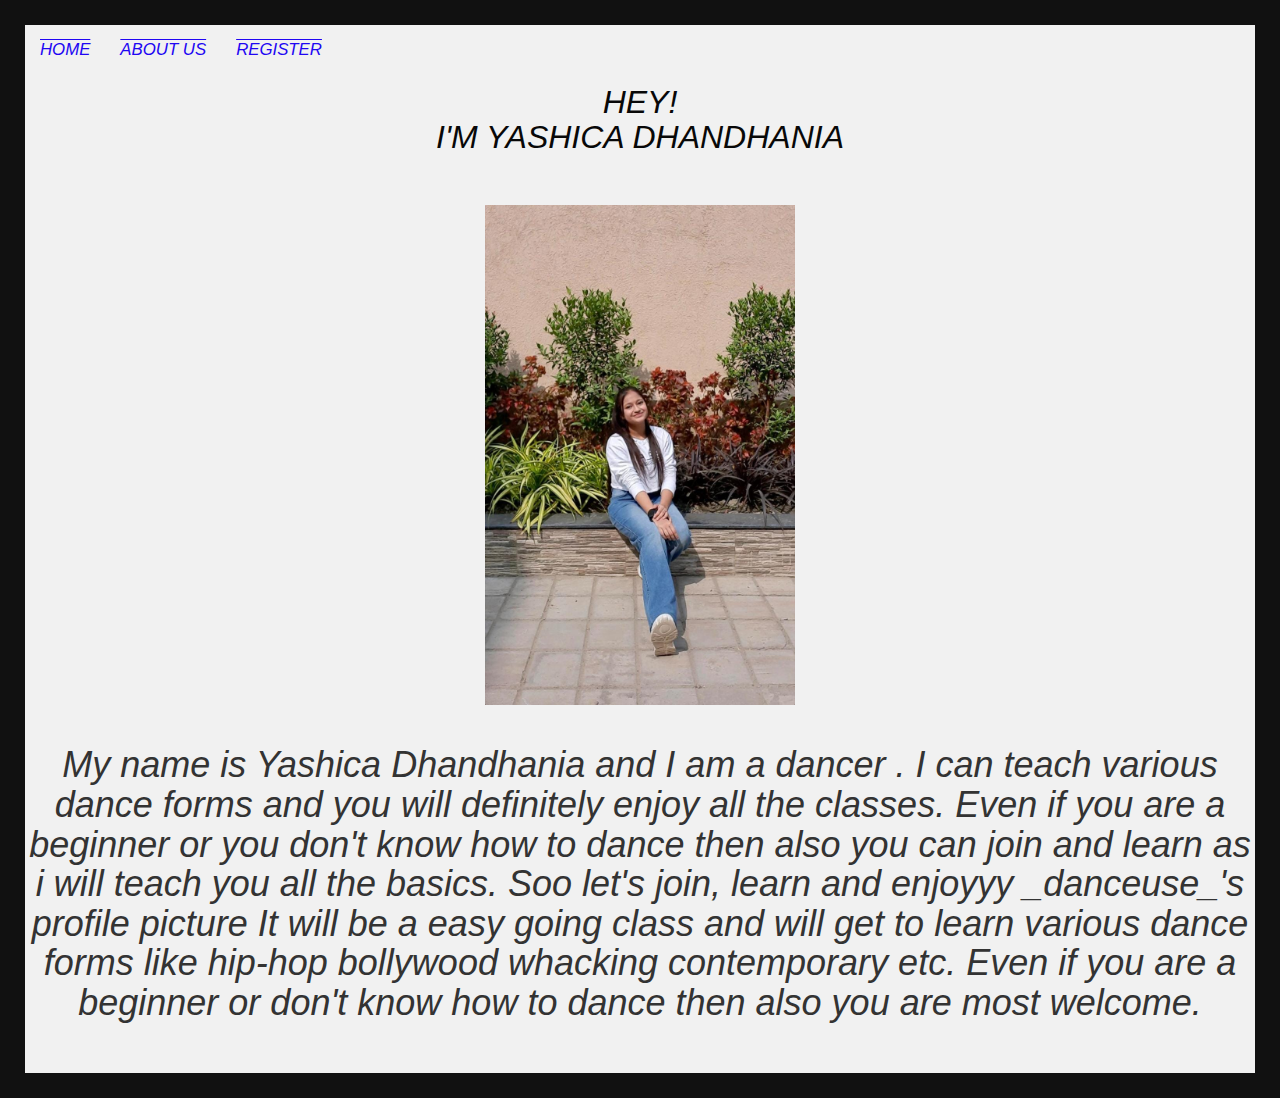
<file: index.html>
<html>
<head> 
    <title> YASHICA</title>
    <script src="main.js"> </script>
    <link href="https://fonts.googleapis.com/css?family=Yeon+Sung&display=swap" rel="stylesheet">
    <meta name="viewport" content="width=device-width, initial-scale=1">

<link rel="stylesheet" href="https://maxcdn.bootstrapcdn.com/bootstrap/3.4.0/css/bootstrap.min.css">
<script src="https://ajax.googleapis.com/ajax/libs/jquery/3.4.1/jquery.min.js"></script>
<script src="https://maxcdn.bootstrapcdn.com/bootstrap/3.4.0/js/bootstrap.min.js"></script>

    <link href="style.css" rel="stylesheet" >
</head>

<body >
    <ul class="nav navbar-nav">
        <li> <a href="#home"> HOME </a> </li>
 <li> <a href="contact.html"> ABOUT US </a> </li>
   <li> <a href="register.html"> REGISTER </a> </li > 
   

 
</ul>
<br>
<br>

<center>
    <section id="home"> 
    <h1 id="name">
         HEY! 
         <br>
        I'M YASHICA DHANDHANIA</h1>
    <br>
    
   <br>
<img src="WhatsApp Image 2022-02-08 at 3.21.49 PM.jpeg" class="profile img-square"height="500"> 
</center> 
<br>
<h1>
<p>  My name is Yashica Dhandhania and I am a dancer . I can teach various dance forms and you will definitely enjoy all the classes. Even if you are a beginner or you don't know how to dance then also you can join and learn as i will teach you all the basics.
    Soo let's join, learn and enjoyyy
    _danceuse_'s profile picture 
    
    It will be a easy going class and will get to learn various dance forms like hip-hop bollywood whacking contemporary etc. Even if you are a beginner or don't know how to dance then also you are most welcome.</p>
</center>
</h1>
</section>
<br> 
<br>
</file>
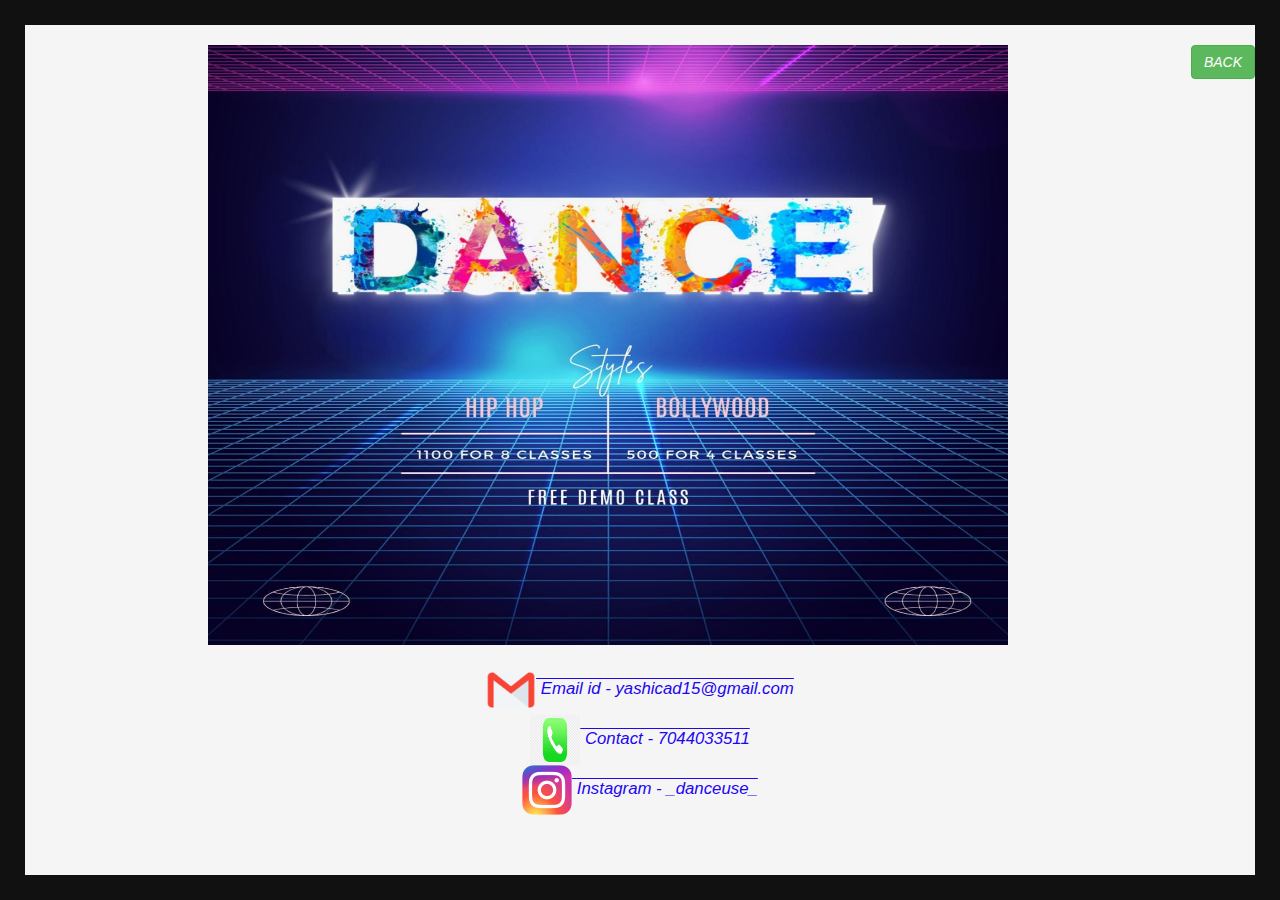
<file: contact.html>
<html>
    <head> <title> ABOUT US </title>
        <link href="https://fonts.googleapis.com/css?family=Yeon+Sung&display=swap" rel="stylesheet">
        <meta name="viewport" content="width=device-width, initial-scale=1">
        <script src="contact.html"> </script>
    <link rel="stylesheet" href="https://maxcdn.bootstrapcdn.com/bootstrap/3.4.0/css/bootstrap.min.css">
    <script src="https://ajax.googleapis.com/ajax/libs/jquery/3.4.1/jquery.min.js"></script>
    <script src="https://maxcdn.bootstrapcdn.com/bootstrap/3.4.0/js/bootstrap.min.js"></script>
    
        <link href="style.css" rel="stylesheet" > </head>
    <body class="bg">
       
        <br>
        <center>
         
        <img src="WhatsApp Image 2022-02-20 at 10.45.19 AM.jpeg" height="600" width="800">
        <button onclick="back()" id="back" class="btn btn-success"> BACK </button>
        <br>
        <br>
        <section id="contact" >
            <div class="contact_1">
                <span>
     <a href="mailto:yashicad15@gmail.com?Subject=hello" > <i class="fa fa-envelope" > 
      <img src="4672500.png" height="50"  width="50">
       Email id - yashicad15@gmail.com 
      <br>
<image src="png-transparent-phone-contact-icon-logo-iphone-computer-icons-telephone-call-phone-icon-electronics-text-grass.png" height="50" width="50">
   Contact - 7044033511   
    <br>
       <image src="Instagram_logo_2016.svg.png" height="50" width="50">   <a href="#" > <i class="fa fa-instagram"> </i>
         Instagram  - _danceuse_ </a></a> </a> </image> 
       <script src="contact.js"></script>

           
          </image> 
            </section> 
           </center> 
           </div>

    </body>
</html>
</file>
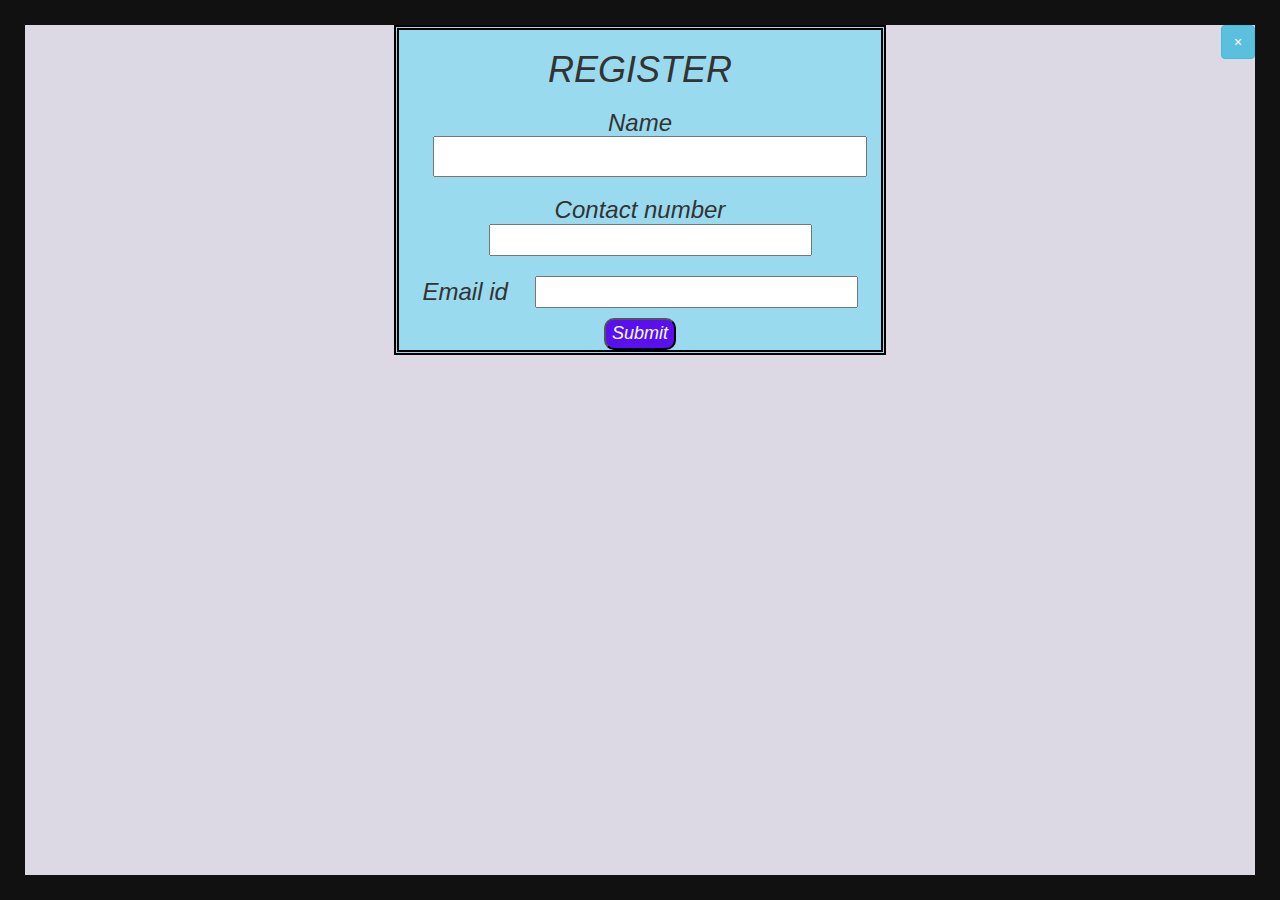
<file: register.html>
<html>
    <head> <title> REGISTER </title>
    <link href="https://fonts.googleapis.com/css?family=Yeon+Sung&display=swap" rel="stylesheet">
    <meta name="viewport" content="width=device-width, initial-scale=1">
    <script src="register.js"> </script>
<link rel="stylesheet" href="https://maxcdn.bootstrapcdn.com/bootstrap/3.4.0/css/bootstrap.min.css">
<script src="https://ajax.googleapis.com/ajax/libs/jquery/3.4.1/jquery.min.js"></script>
<script src="https://maxcdn.bootstrapcdn.com/bootstrap/3.4.0/js/bootstrap.min.js"></script>

    <link href="style.css" rel="stylesheet" > </head>
    <body class="bckgrnd">
        <center> 
         <button onclick="back()" id="back_1" class="btn btn-info"> &times;</button>
        <form> 
            
            <h1> REGISTER </h1>
            <h3> Name <input id="name" type="text" > </h3>
            <h3> Contact number <input id="contactnumber" type="number"> </h3>
            <h3> Email id <input id="emailid" type="text"> </h3>
            <button id="submitbutton" type="submit" onclick="submit()"> Submit </button>
        

        </form> </center>
    </body>
</html>
</file>
<file: style.css>
body
{
    text-align: center;
    border: 25px solid rgb(17, 17, 17);
    background: #f1f1f1;
    font-style:italic;
    
    
} 

.bckgrnd 
{
  background-color:rgb(220, 216, 228);
}
.background
{
  background-color: rgb(223, 140, 17);
}
.bg 
{
  background-color:whitesmoke;
}
 
#name 
{
    font-size: xx-large;
    font-style: italic;
    color: rgb(8, 8, 8);
}

#back, #back_1
{
  float: right;
}

form
{
  border: 5px double black;
  width: 40%;
  background-color: rgb(154, 218, 239);
}
form input
{
  margin-left: 20px;
}
#submitbutton
{
    font-size: 18px;
    border-radius: 10px;
    background-color: rgb(90, 15, 239);
    color:azure;
}
a {
  text-decoration:overline;
  color: rgb(33, 6, 243);
  text-shadow: #a03877;
  font-size: larger;
}
</file>
